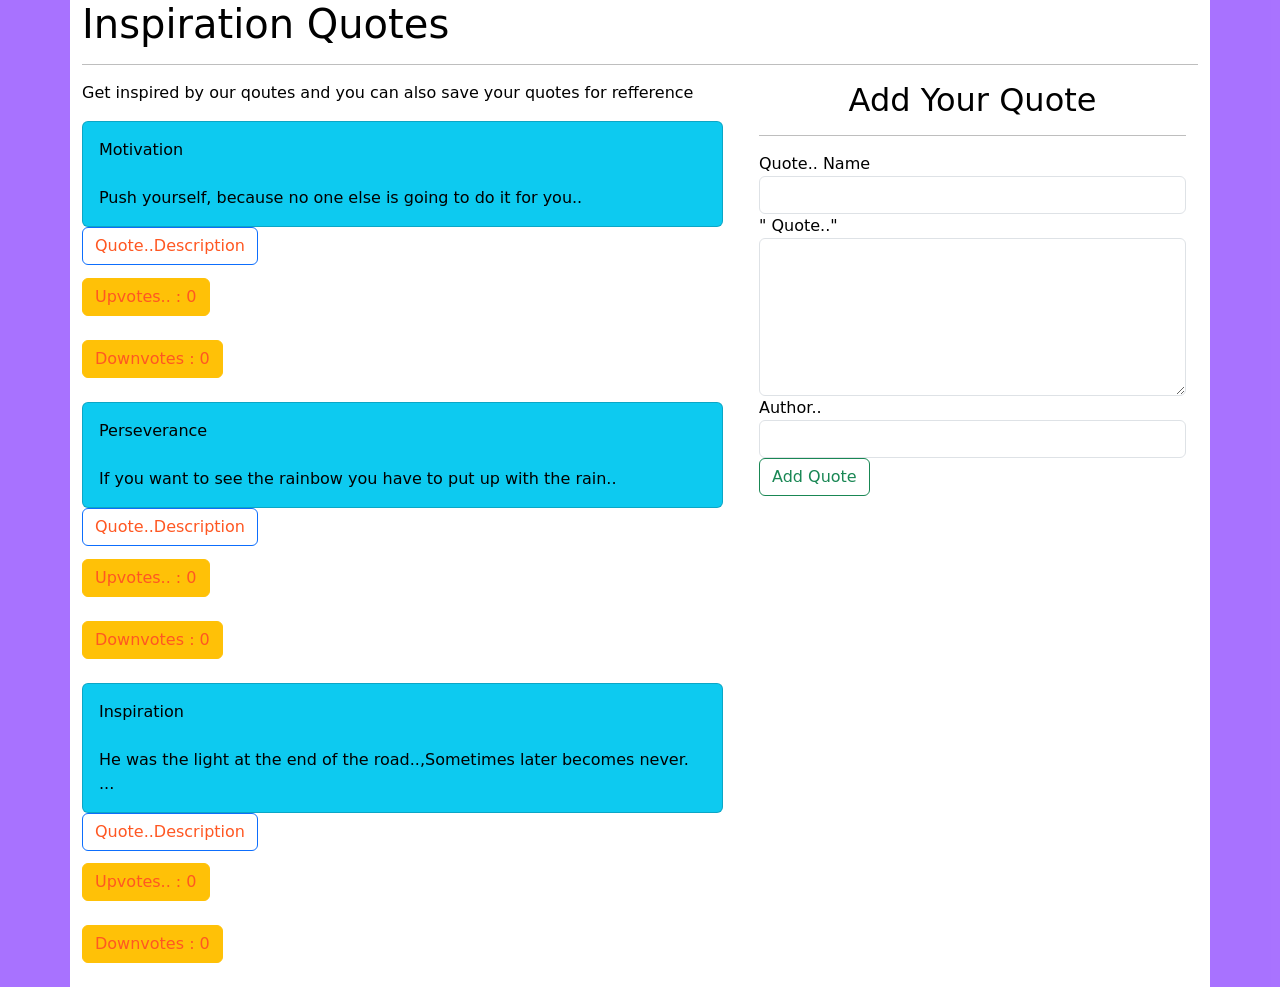
<file: index.html>
<!DOCTYPE html><html lang="en"><head>
  <meta charset="utf-8">
  <title>quote-app</title>
  <base href="https://SubiraMbula.github.io/quote-voting/">
  <meta name="viewport" content="width=device-width, initial-scale=1">
  <link rel="icon" type="image/x-icon" href="favicon.ico">
  <link href="https://cdn.jsdelivr.net/npm/bootstrap@5.1.3/dist/css/bootstrap.min.css" rel="stylesheet" integrity="sha384-1BmE4kWBq78iYhFldvKuhfTAU6auU8tT94WrHftjDbrCEXSU1oBoqyl2QvZ6jIW3" crossorigin="anonymous">
<style>*{background-color:#fff}</style><link rel="stylesheet" href="styles.e9bab3a6ddc7ece7.css" media="print" onload="this.media='all'"><noscript><link rel="stylesheet" href="styles.e9bab3a6ddc7ece7.css"></noscript></head>
<body>
  <app-root></app-root>
<script src="runtime.b17c482e802241f4.js" type="module"></script><script src="polyfills.0717dfa8fafa6078.js" type="module"></script><script src="main.c5eaf9e22ff6cde6.js" type="module"></script>

</body></html>
</file>
<file: styles.e9bab3a6ddc7ece7.css>
.card{display:flex}*{background-color:#fff}.quote1{display:flex;position:relative}.quote2{display:flex}
</file>
